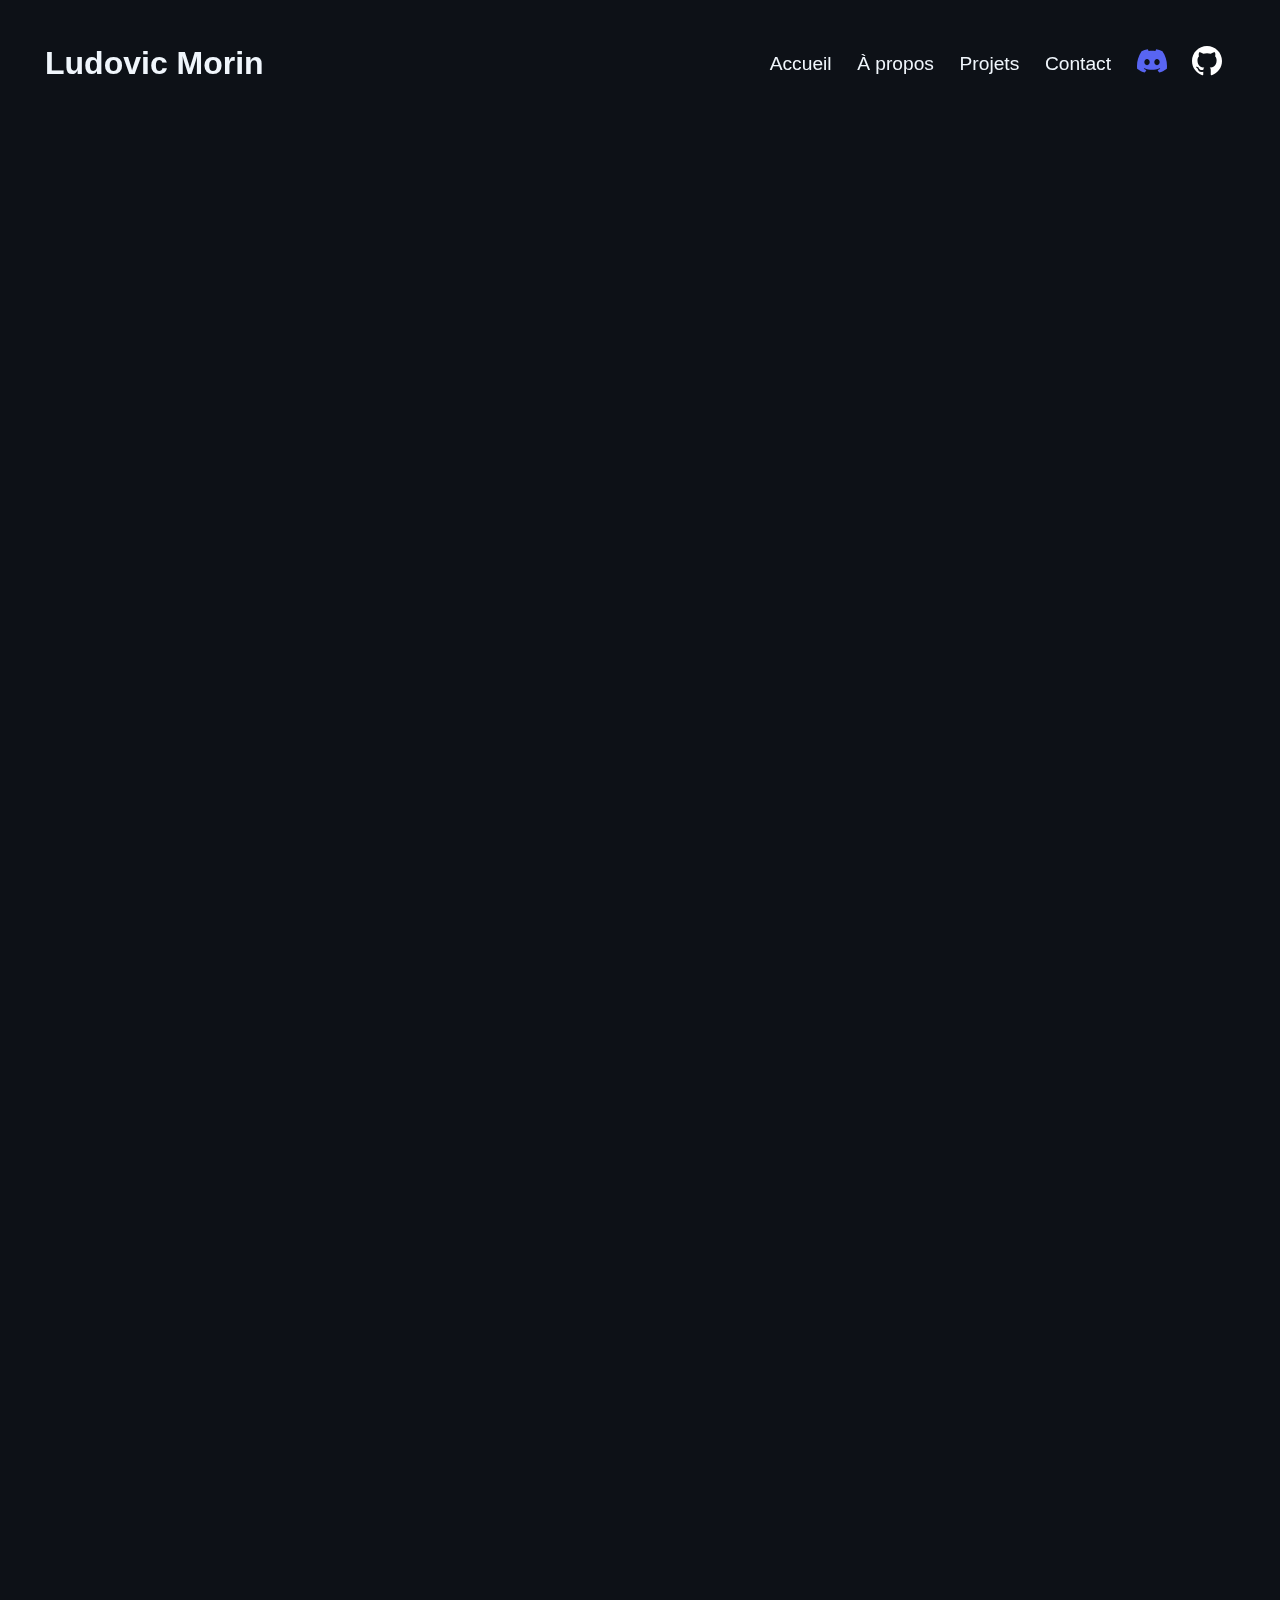
<file: index.html>
<!DOCTYPE html>
<html>
<head> 
    <meta charset="UTF-8">
    <meta name="viewport" content="width=device-width, initial-scale=1.0">
    <title>Abstra208</title>
    <link rel="stylesheet" href="../style.css">
    <link rel="shortcut icon" href="../abstra208_transparent_circle.png" type="image/x-icon">
    <script src="../script.js"></script>
</head>
<body id="index">
    <nav>
        <div class="left">
            <h1>Ludovic Morin</h1>
        </div>
        <div class="right">
            <li><a class="non-selectable" href="../index.html">Accueil</a></li>
            <li><a class="non-selectable" href="../pages/portfolio.html">À propos</a></li>
            <li><a class="non-selectable" href="../pages/projects.html">Projets</a></li>
            <li><a class="non-selectable" href="../pages/contact.html">Contact</a></li>
            <li><a class="non-selectable" href="../pages/discord.html"><img src="../img/discord.svg" alt="discord logo"></a></li>
            <li><a class="non-selectable" href="https://github.com/abstra208"><img src="../img/github.svg" alt="github logo"></a></li>
        </div>
    </nav>
    <main>
    </main>
</body>
</html>
</file>
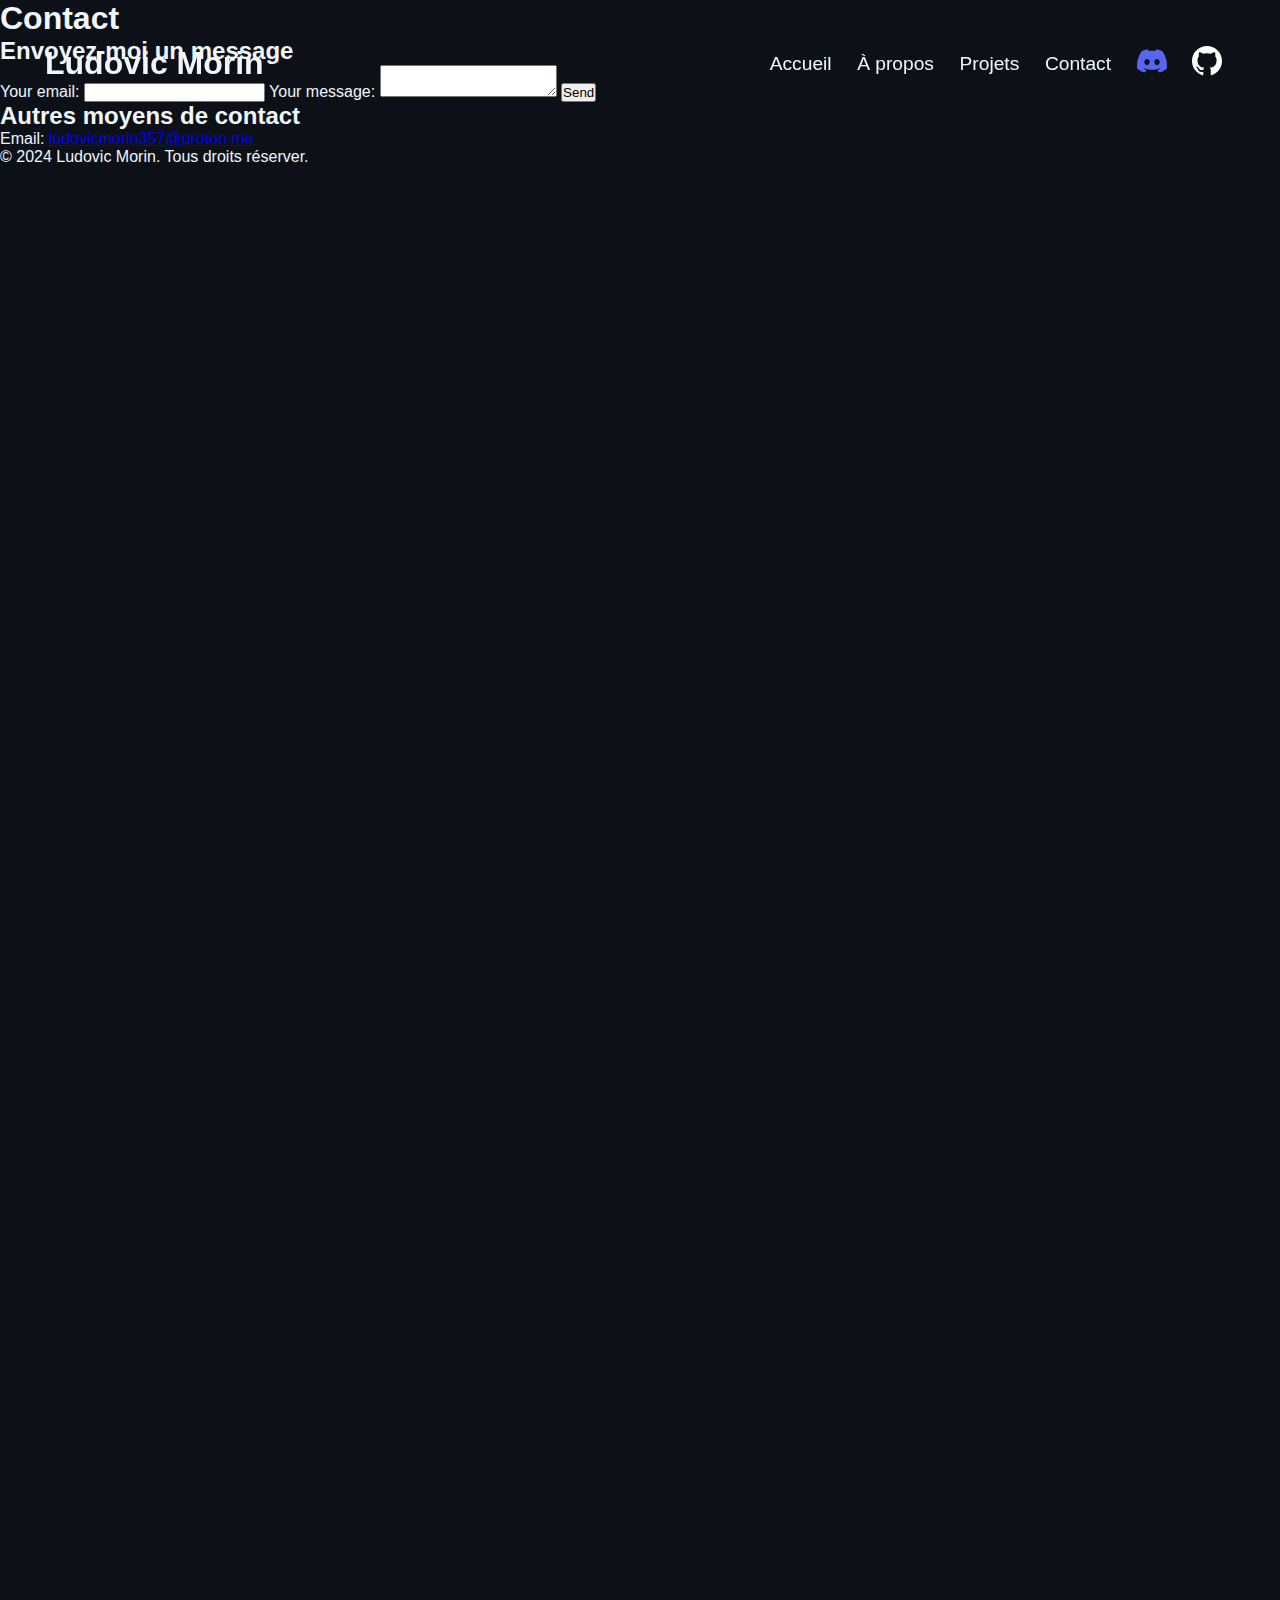
<file: pages/contact.html>
<!DOCTYPE html>
<html>
<head>
    <meta charset="UTF-8">
    <meta name="viewport" content="width=device-width, initial-scale=1.0">
    <title>Abstra208</title>
    <link rel="stylesheet" href="../style.css">
    <link rel="shortcut icon" href="../abstra208_transparent_circle.png" type="image/x-icon">
    <script src="../script.js"></script>
</head>
<body>
    <nav>
        <div class="left">
            <h1>Ludovic Morin</h1>
        </div>
        <div class="right">
            <li><a class="non-selectable" href="../index.html">Accueil</a></li>
            <li><a class="non-selectable" href="../pages/portfolio.html">À propos</a></li>
            <li><a class="non-selectable" href="../pages/projects.html">Projets</a></li>
            <li><a class="non-selectable" href="../pages/contact.html">Contact</a></li>
            <li><a class="non-selectable" href="../pages/discord.html"><img src="../img/discord.svg" alt="discord logo"></a></li>
            <li><a class="non-selectable" href="https://github.com/abstra208"><img src="../img/github.svg" alt="github logo"></a></li>
        </div>
    </nav>
    <main>
        <div>
            <h1>Contact</h1>
            
            <h2>Envoyez-moi un message</h2>
            <form action="https://formspree.io/f/xzbnqzjr" method="POST">
                <label>
                    Your email:
                    <input type="email" name="email">
                </label>
                <label>
                    Your message:
                    <textarea name="message"></textarea>
                </label>
                <!-- your other form fields go here -->
                <button type="submit">Send</button>
            </form>
            
            <h2>Autres moyens de contact</h2>
            <ul>
            <li>Email: <a href="mailto:ludovicmorin357@proton.me">ludovicmorin357@proton.me</a></li>
        </div>
        <footer>
            <p>&copy; 2024 Ludovic Morin. Tous droits réserver.</p>
        </footer>
    </main>
</body>
</html>
</file>
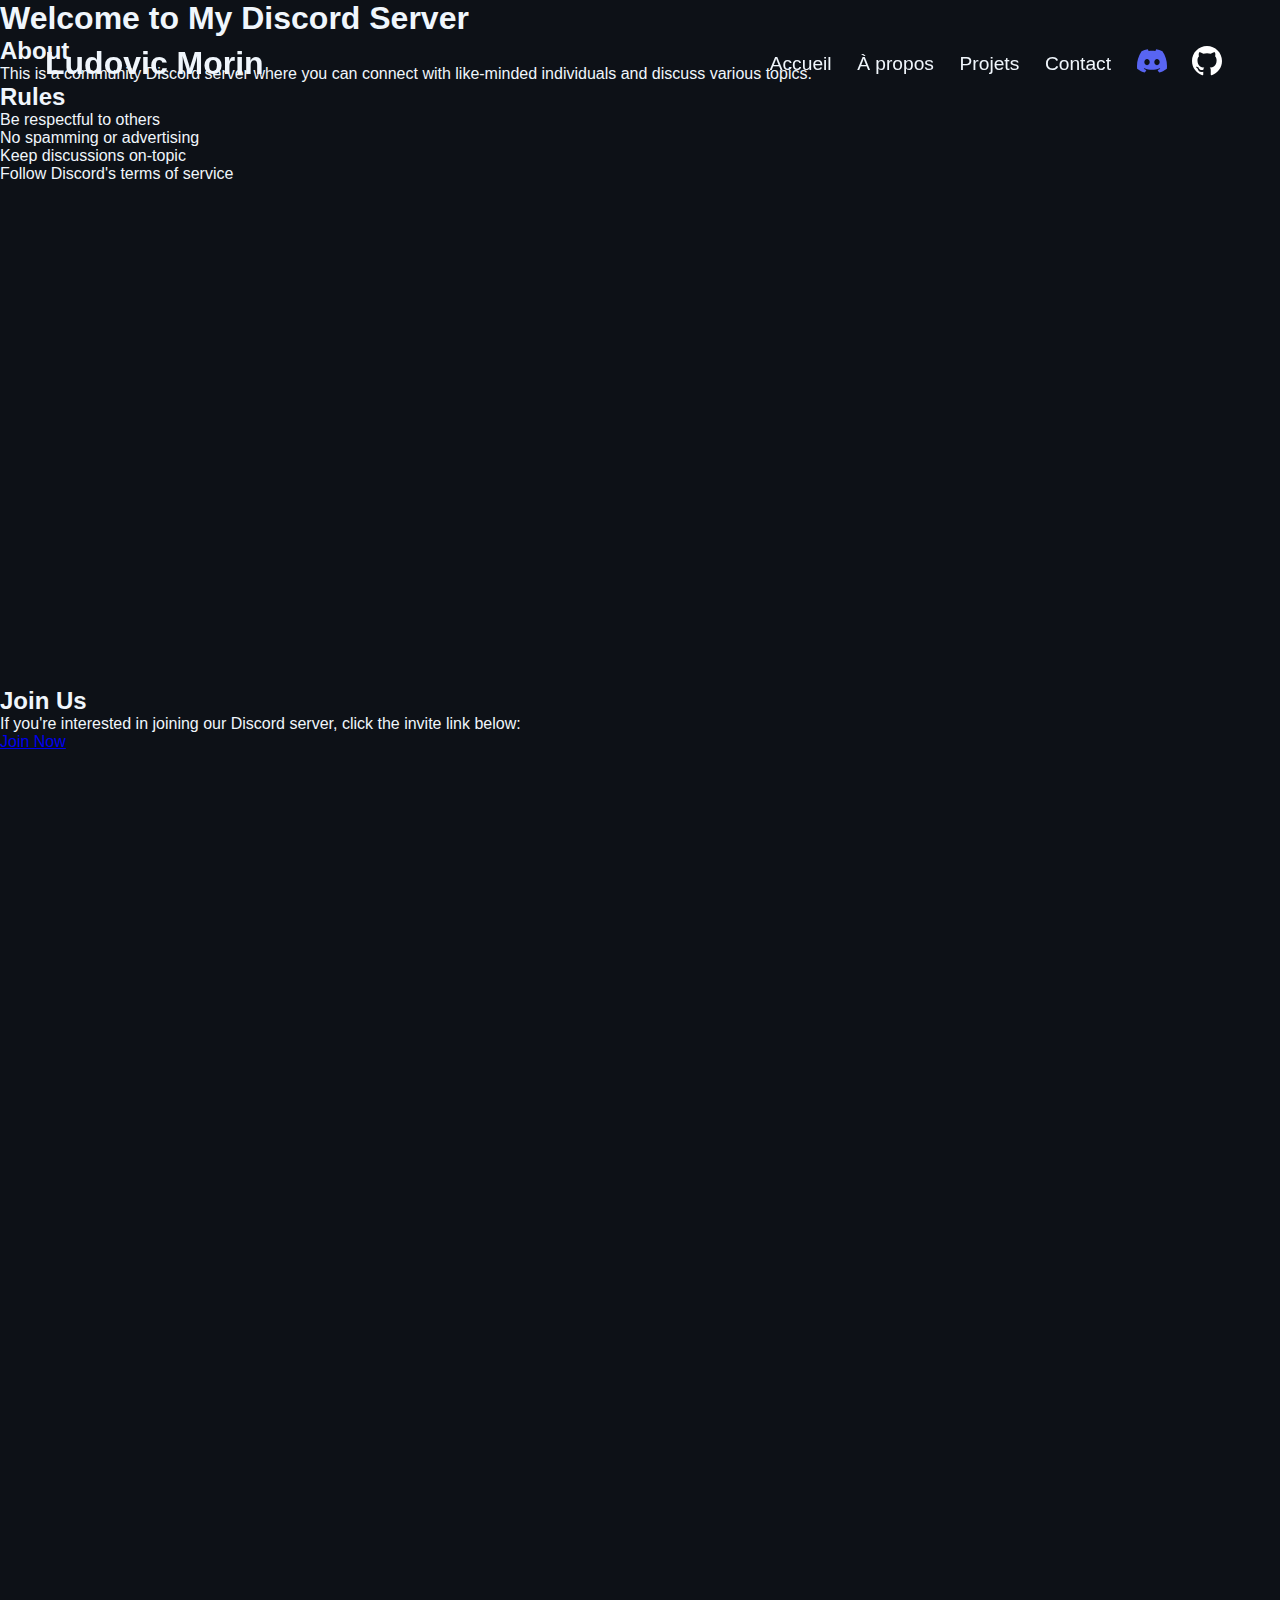
<file: pages/discord.html>
<!DOCTYPE html>
<html>
<head>
    <meta charset="UTF-8">
    <meta name="viewport" content="width=device-width, initial-scale=1.0">
    <title>Abstra208</title>
    <link rel="stylesheet" href="../style.css">
    <link rel="shortcut icon" href="../abstra208_transparent_circle.png" type="image/x-icon">
    <script src="../script.js"></script>
</head>
<body>
    <nav>
        <div class="left">
            <h1>Ludovic Morin</h1>
        </div>
        <div class="right">
            <li><a class="non-selectable" href="../index.html">Accueil</a></li>
            <li><a class="non-selectable" href="../pages/portfolio.html">À propos</a></li>
            <li><a class="non-selectable" href="../pages/projects.html">Projets</a></li>
            <li><a class="non-selectable" href="../pages/contact.html">Contact</a></li>
            <li><a class="non-selectable" href="../pages/discord.html"><img src="../img/discord.svg" alt="discord logo"></a></li>
            <li><a class="non-selectable" href="https://github.com/abstra208"><img src="../img/github.svg" alt="github logo"></a></li>
        </div>
    </nav>
    <main>
        <h1>Welcome to My Discord Server</h1>
        
        <h2>About</h2>
        <p>This is a community Discord server where you can connect with like-minded individuals and discuss various topics.</p>
        
        <h2>Rules</h2>
        <ul>
            <li>Be respectful to others</li>
            <li>No spamming or advertising</li>
            <li>Keep discussions on-topic</li>
            <li>Follow Discord's terms of service</li>
        </ul>
        <iframe src="https://discord.com/widget?id=1214916780724584500&theme=dark" width="350" height="500" allowtransparency="true" frameborder="0" sandbox="allow-popups allow-popups-to-escape-sandbox allow-same-origin allow-scripts"></iframe>
        <h2>Join Us</h2>
        <p>If you're interested in joining our Discord server, click the invite link below:</p>
        <a href="YOUR_DISCORD_INVITE_LINK">Join Now</a>        
    </main>

</body>
</html>
</file>
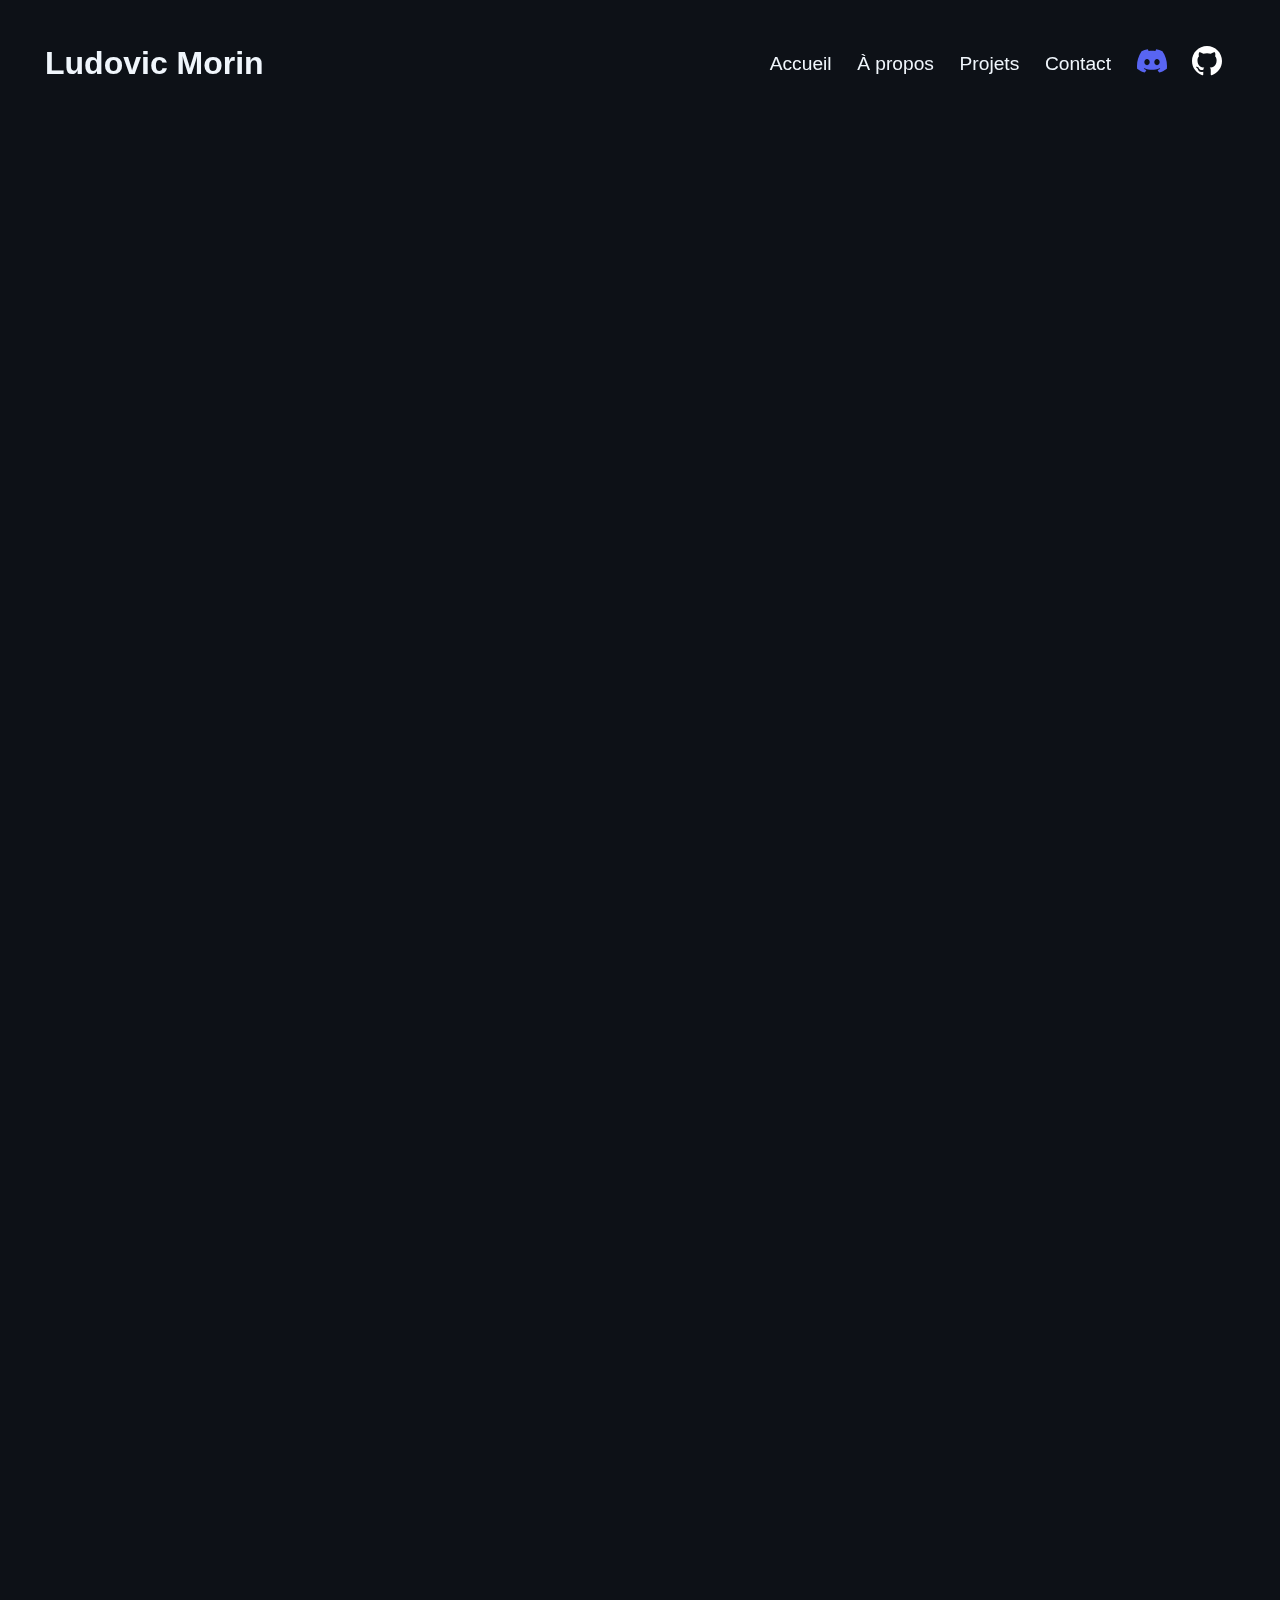
<file: pages/portfolio.html>
<!DOCTYPE html>
<html lang="en">
<head>
    <meta charset="UTF-8">
    <meta name="viewport" content="width=device-width, initial-scale=1.0">
    <title>Abstra208</title>
    <link rel="stylesheet" href="../style.css">
    <link rel="shortcut icon" href="../abstra208_transparent_circle.png" type="image/x-icon">
    <script src="../script.js"></script>
</head>
<body id="portfolio">
    <nav>
        <div class="left">
            <h1>Ludovic Morin</h1>
        </div>
        <div class="right">
            <li><a class="non-selectable" href="../index.html">Accueil</a></li>
            <li><a class="non-selectable" href="../pages/portfolio.html">À propos</a></li>
            <li><a class="non-selectable" href="../pages/projects.html">Projets</a></li>
            <li><a class="non-selectable" href="../pages/contact.html">Contact</a></li>
            <li><a class="non-selectable" href="../pages/discord.html"><img src="../img/discord.svg" alt="discord logo"></a></li>
            <li><a class="non-selectable" href="https://github.com/abstra208"><img src="../img/github.svg" alt="github logo"></a></li>
        </div>
    </nav>
</body>
</html>
</file>
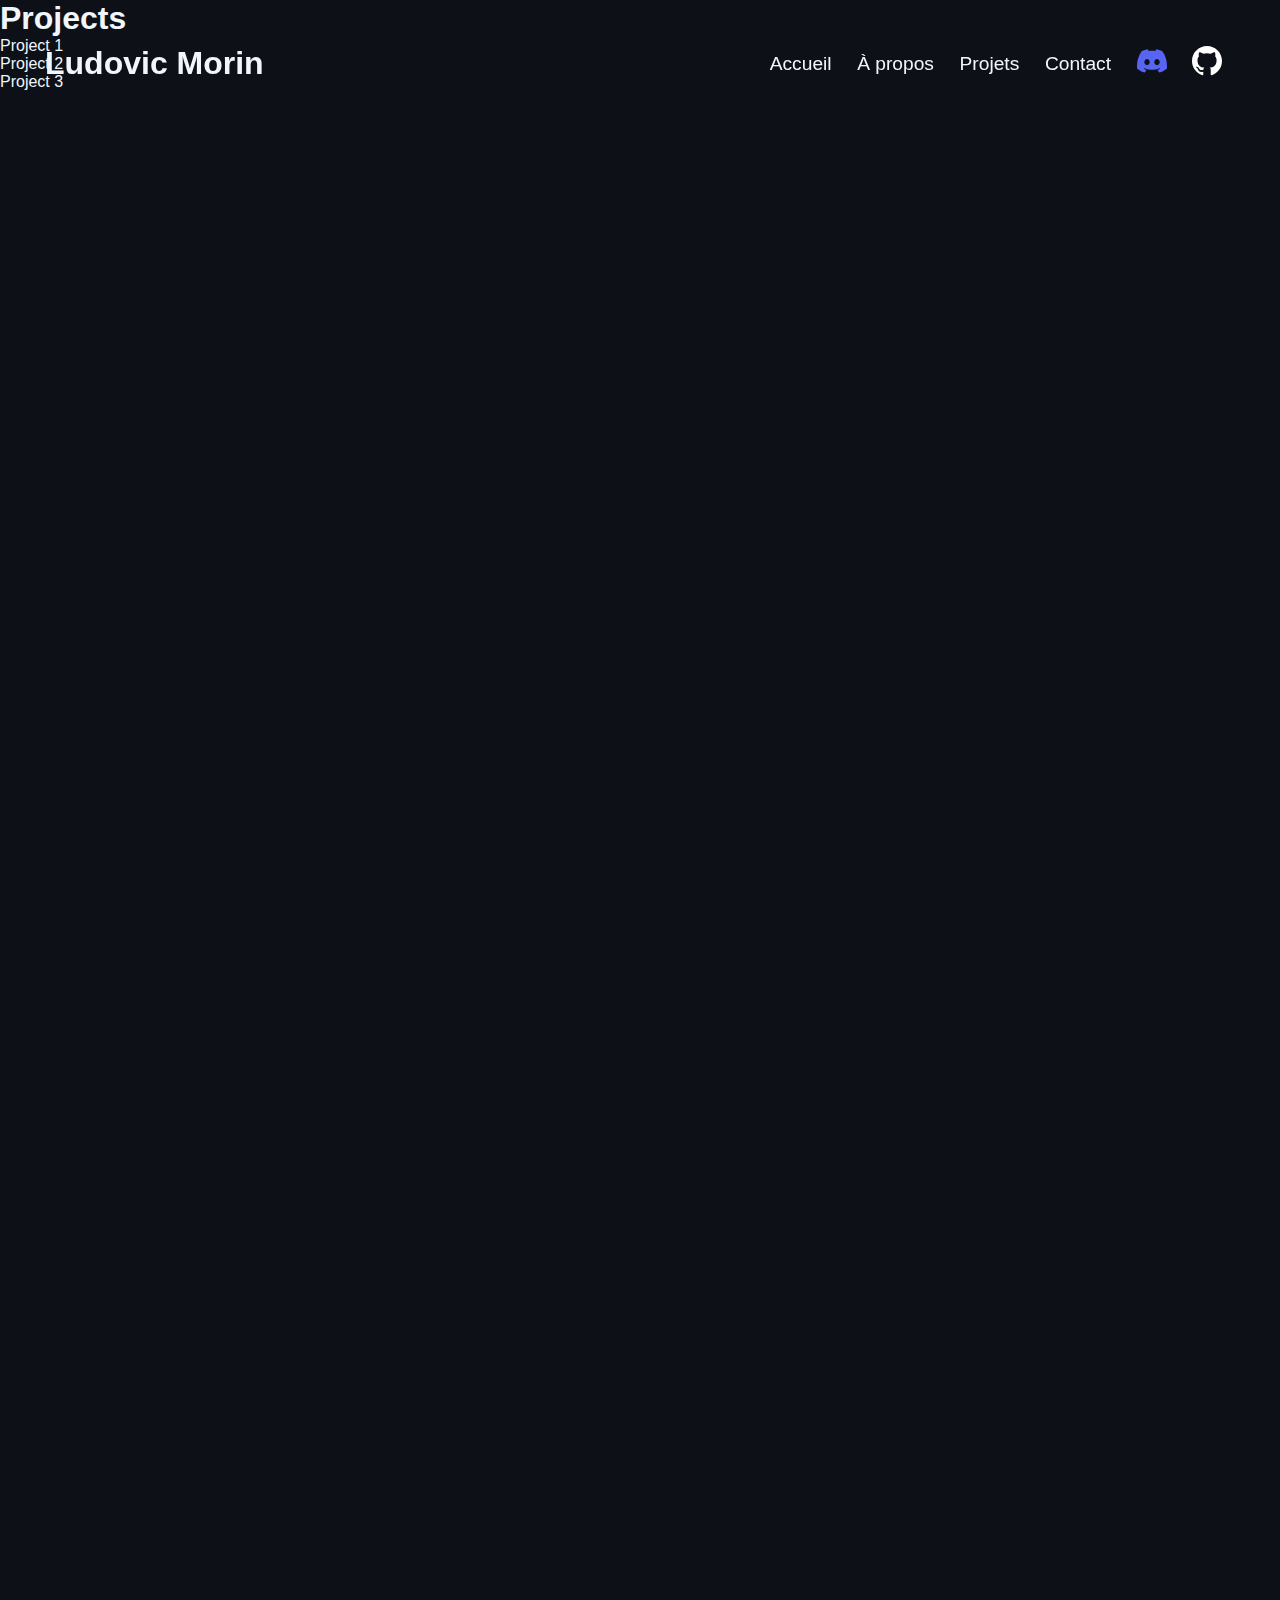
<file: pages/projects.html>
<!DOCTYPE html>
<html>
<head>
    <meta charset="UTF-8">
    <meta name="viewport" content="width=device-width, initial-scale=1.0">
    <title>Abstra208</title>
    <link rel="stylesheet" href="../style.css">
    <link rel="shortcut icon" href="../abstra208_transparent_circle.png" type="image/x-icon">
    <script src="../script.js"></script>
</head>
<body>
    <nav>
        <div class="left">
            <h1>Ludovic Morin</h1>
        </div>
        <div class="right">
            <li><a class="non-selectable" href="../index.html">Accueil</a></li>
            <li><a class="non-selectable" href="../pages/portfolio.html">À propos</a></li>
            <li><a class="non-selectable" href="../pages/projects.html">Projets</a></li>
            <li><a class="non-selectable" href="../pages/contact.html">Contact</a></li>
            <li><a class="non-selectable" href="../pages/discord.html"><img src="../img/discord.svg" alt="discord logo"></a></li>
            <li><a class="non-selectable" href="https://github.com/abstra208"><img src="../img/github.svg" alt="github logo"></a></li>
        </div>
    </nav>
    <main>
        <h1>Projects</h1>
        
        <ul>
            <li>Project 1</li>
            <li>Project 2</li>
            <li>Project 3</li>
        </ul>        
    </main>

</body>
</html>
</file>
<file: style.css>
*{
    margin: 0;
    padding: 0;
    /*border: green 1px solid;*/
}

/*Basic styling for all the pages */
body{
    background-color: #0d1117;
    height: 200vh;
    width: 100%;
    font-family: "Roboto", sans-serif;
    color: #f0f6fc;
}
.non-selectable {
    user-select: none;
    -webkit-user-drag: none;
}

/*Body id base styling */

/*Styling for the navigation bar */
nav{
    width: 100%;
    position: fixed;
    display: flex;
    flex-direction: row;
    justify-content: space-between;
    transition: padding 0.3s ease-out;
}
nav .left{
    padding: 45px;
}
nav .left h1{
    font-size: 2.5vw;
}
nav .right{
    display: flex;
    flex-direction: row;
    justify-content: space-between;
    align-items: center;
    list-style: none;
    padding: 45px;
}
nav .right a{
    text-decoration: none;
    color: #f0f6fc;
    margin: 0 1vw;
    font-size: 1.5vw;
}
nav .right img{
    width: 30px;
    height: auto;
}

main{
    height: 100%;
    width: 100%;
}

/* Styling for the main div */
#intro_text{
    height: 100vh;
    width: 100%;
    display: grid;
    grid-template-columns: 50% 50%;
}

/* Styling for the #Main_text */
#intro_text .left{
    position: absolute;
    right: 50%;
    top: 45%;
    display: flex;
    align-items: center;
    justify-content: end;
    font-size: 2rem;
}

/* Styling for the spans */
#intro_text .right{
    position: absolute;
    left: 55%;
    top: 47.3%;
    display: flex;
    flex-direction: column;
    align-items: start;
    justify-content: center;
    font-size: 3rem;
}
</file>
